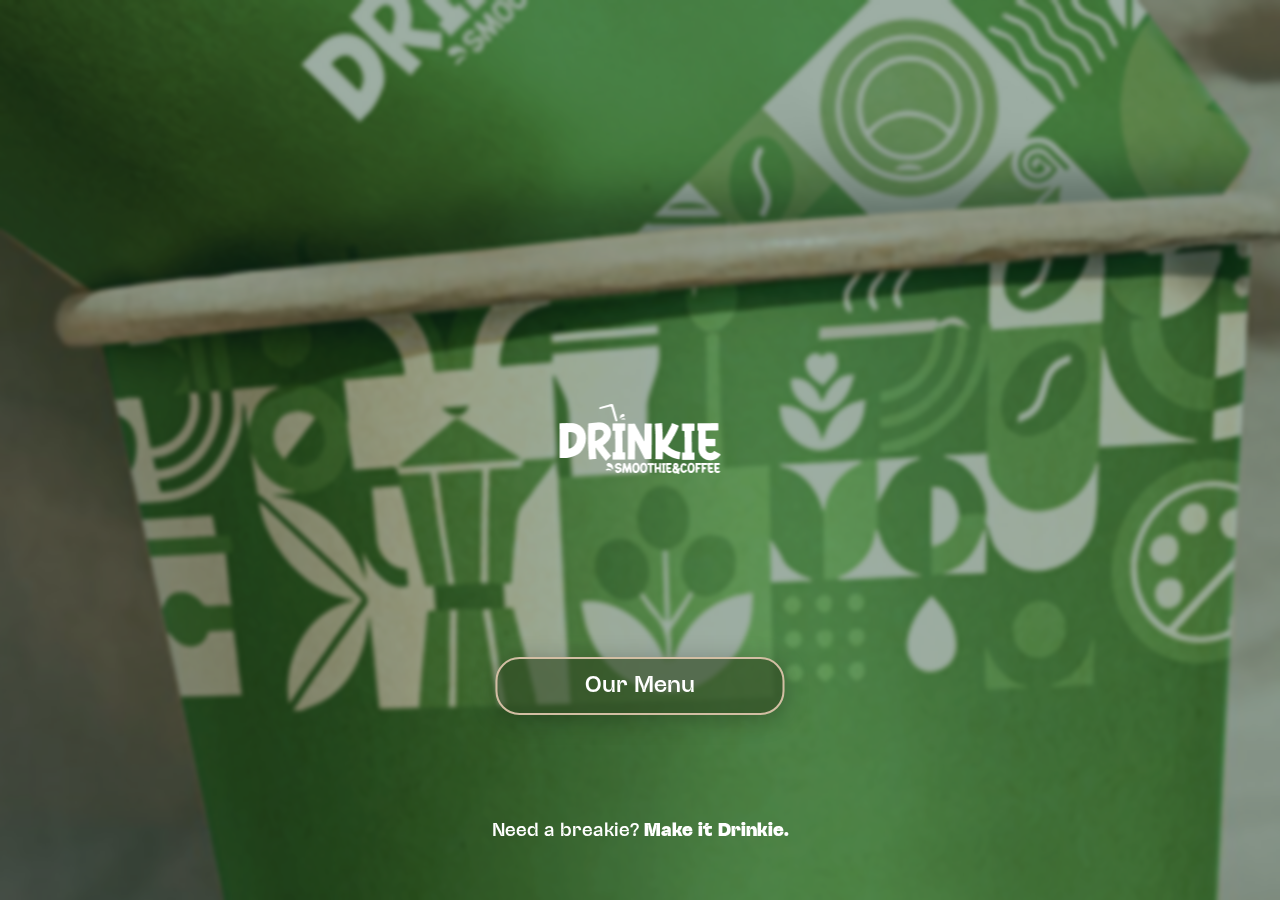
<file: index.html>
<!DOCTYPE html>
<html>
  <head>
    <meta name="viewport" content="width=device-width, initial-scale=1" />
    <meta charset="utf-8" />
    <link rel="stylesheet" href="styles.css" />
    <title>Drinkie Menu</title>
  </head>
  <body>
    <div class="overlay"></div>
    <img src="img/drinkie-1.png" alt="Drinkie Logo" class="drinkie-logo" />
    <div class="breakie-text">
      Need a breakie? <strong>Make it Drinkie.</strong>
    </div>
    <a href="menu.html" class="menu-link">
      <button class="menu-btn">Our Menu</button>
    </a>
  </body>
</html>
</file>
<file: styles.css>
@font-face {
    font-family: 'MalintonMedium';
    src: url('fonts/MalintonTrialVersion-Medium.otf') format('opentype');
    font-weight: normal;
    font-style: normal;
}
@font-face {
    font-family: 'MalintonBlack';
    src: url('fonts/MalintonTrialVersion-Black.otf') format('opentype');
    font-weight: bold;
    font-style: normal;
}

html, body {
    height: 100%;
    margin: 0;
    padding: 0;
    overflow: hidden; 
}

body {
    background-image: url('img/background.jpg'); 
    background-size: cover;
    background-position: center;
    background-repeat: no-repeat;
    background-attachment: fixed;
    min-height: 100vh;
    width: 100vw;
    position: relative;
}


.background-image {
    display: none;
}

.menu-btn {
    width: 289px;
    height: 58px;
    background: rgba(47, 74, 35, 0.65); 
    border: 2px solid #D2BEA3;
    border-radius: 24px;
    color: rgba(255,255,255,1); 
    font-size: 22px;
    font-family: MalintonMedium, sans-serif;
    cursor: pointer;
    display: block;
    position: absolute;
    left: 50%;
    transform: translateX(-50%);
    bottom: 185px;
    margin: 0;
    box-shadow: 0 4px 24px rgba(0, 0, 0, 0.25); 
    transition: background 0.2s;
    z-index: 2; /* Ensure above overlay */
    
}

.menu-btn:hover {
    background: rgba(181, 155, 118, 0.9);
}

.breakie-text {
    width: 350px; 
    height: 20px;
    font-size: 18px;
    color: #fff;
    text-align: center;
    position: absolute;
    left: 50%;
    transform: translateX(-50%);
    bottom: 58px;
    font-family: 'MalintonMedium', sans-serif;
    font-weight: normal;
    line-height: 20px;
    z-index: 2; 
}

.breakie-text strong {
    font-family: 'MalintonBlack', sans-serif;
    font-weight: bold;
}

.drinkie-logo {
    position: absolute;
    width: 161px;
    height: 70px;
    left: 50%;
    transform: translateX(-50%);
    bottom: 426px;
    object-fit: contain;
    z-index: 2; 
}

.overlay {
    position: fixed;
    top: 0;
    left: 0;
    width: 100vw;
    height: 100vh;
    background: rgba(17, 59, 35, 0.41); 
    z-index: 1;
    pointer-events: none; 
    backdrop-filter: blur(2px); 

}
</file>
